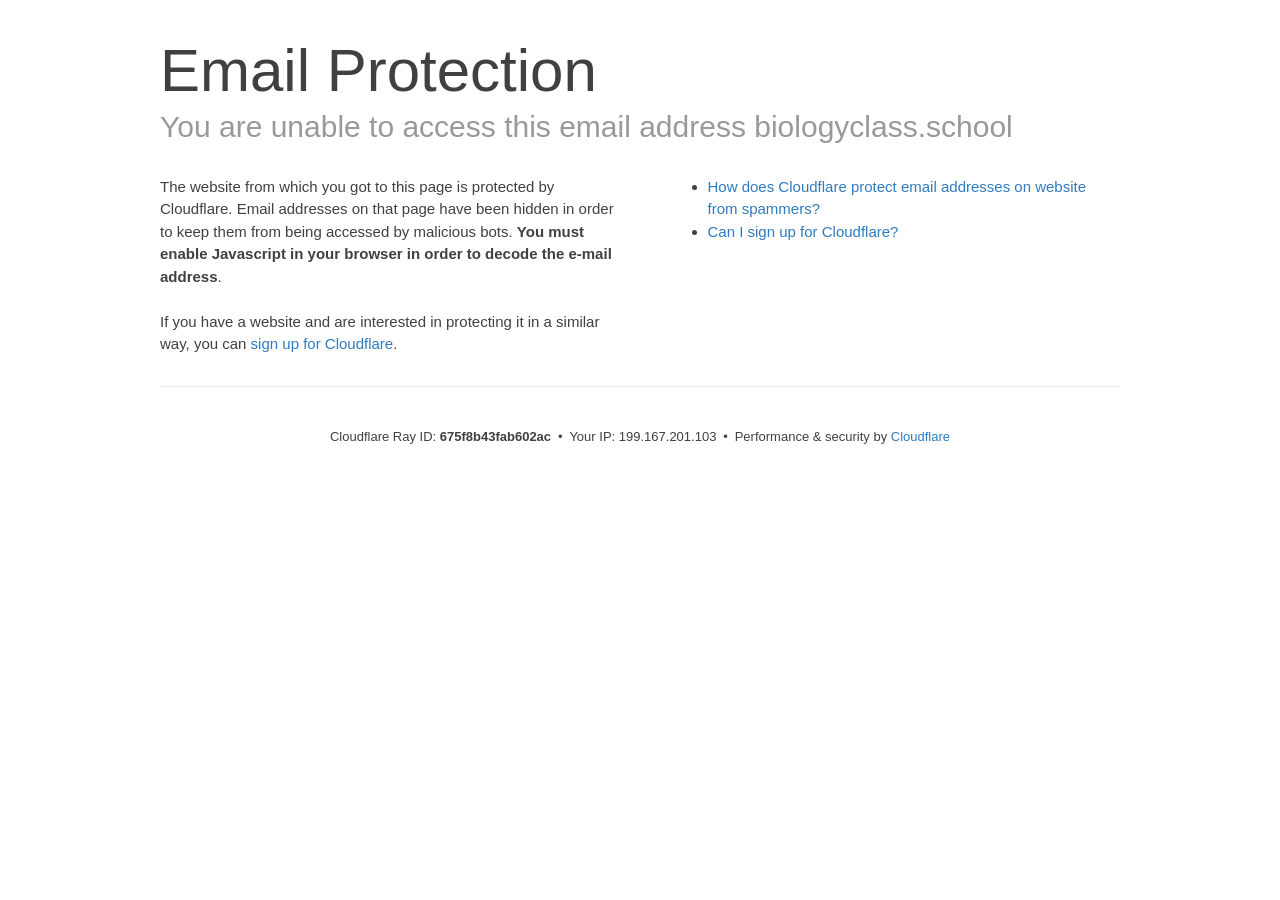
<file: email-protection.html>
<!DOCTYPE html>
<!--[if lt IE 7]> <html class="no-js ie6 oldie" lang="en-US"> <![endif]--><!--[if IE 7]>    <html class="no-js ie7 oldie" lang="en-US"> <![endif]--><!--[if IE 8]>    <html class="no-js ie8 oldie" lang="en-US"> <![endif]--><!--[if gt IE 8]><!--><html class="no-js" lang="en-US"> <!--<![endif]-->
<head>
<title>Email Protection | Cloudflare</title>
<meta charset="UTF-8">
<meta http-equiv="Content-Type" content="text/html; charset=UTF-8">
<meta http-equiv="X-UA-Compatible" content="IE=Edge,chrome=1">
<meta name="robots" content="noindex, nofollow">
<meta name="viewport" content="width=device-width,initial-scale=1">
<link rel="stylesheet" id="cf_styles-css" href="css/styles-cf.errors.css" type="text/css" media="screen,projection">
<!--[if lt IE 9]><link rel="stylesheet" id='cf_styles-ie-css' href="/cdn-cgi/styles/cf.errors.ie.css" type="text/css" media="screen,projection" /><![endif]-->
<style type="text/css">body{margin:0;padding:0}</style>


<!--[if gte IE 10]><!-->
<script>
  if (!navigator.cookieEnabled) {
    window.addEventListener('DOMContentLoaded', function () {
      var cookieEl = document.getElementById('cookie-alert');
      cookieEl.style.display = 'block';
    })
  }
</script>
<!--<![endif]-->


</head>
<body>
  <div id="cf-wrapper">
    <div class="cf-alert cf-alert-error cf-cookie-error" id="cookie-alert" data-translate="enable_cookies">Please enable cookies.</div>
    <div id="cf-error-details" class="cf-error-details-wrapper">
      <div class="cf-wrapper cf-header cf-error-overview">
        <h1 data-translate="block_headline">Email Protection</h1>
        <h2 class="cf-subheadline"><span data-translate="unable_to_access">You are unable to access this email address</span> biologyclass.school</h2>
      </div><!-- /.header -->

      <div class="cf-section cf-wrapper">
        <div class="cf-columns two">
          <div class="cf-column">
            <p>The website from which you got to this page is protected by Cloudflare. Email addresses on that page have been hidden in order to keep them from being accessed by malicious bots. <strong>You must enable Javascript in your browser in order to decode the e-mail address</strong>.</p>
            <p>If you have a website and are interested in protecting it in a similar way, you can <a rel="noopener noreferrer" href="https://www.cloudflare.com/sign-up?utm_source=email_protection">sign up for Cloudflare</a>.</p>
          </div>

          <div class="cf-column">
            <div class="grid_4">
              <div class="rail">
                  <div class="panel">
                      <ul class="nobullets">
                        <li><a rel="noopener noreferrer" class="modal-link-faq" href="https://support.cloudflare.com/hc/en-us/articles/200170016-What-is-Email-Address-Obfuscation-">How does Cloudflare protect email addresses on website from spammers?</a></li>
                        <li><a rel="noopener noreferrer" class="modal-link-faq" href="https://support.cloudflare.com/hc/en-us/categories/200275218-Getting-Started">Can I sign up for Cloudflare?</a></li>
                    </ul>
                </div>
              </div>
            </div>
          </div>
        </div>
      </div><!-- /.section -->

      <div class="cf-error-footer cf-wrapper w-240 lg:w-full py-10 sm:py-4 sm:px-8 mx-auto text-center sm:text-left border-solid border-0 border-t border-gray-300">
  <p class="text-13">
    <span class="cf-footer-item sm:block sm:mb-1">Cloudflare Ray ID: <strong class="font-semibold">675f8b43fab602ac</strong></span>
    <span class="cf-footer-separator sm:hidden">•</span>
    <span class="cf-footer-item sm:block sm:mb-1"><span>Your IP</span>: 199.167.201.103</span>
    <span class="cf-footer-separator sm:hidden">•</span>
    <span class="cf-footer-item sm:block sm:mb-1"><span>Performance &amp; security by</span> <a rel="noopener noreferrer" href="https://www.cloudflare.com/5xx-error-landing" id="brand_link" target="_blank">Cloudflare</a></span>
    
  </p>
</div><!-- /.error-footer -->


    </div><!-- /#cf-error-details -->
  </div><!-- /#cf-wrapper -->

  <script type="text/javascript">
  window._cf_translation = {};
  
  
</script>

</body>
</html>
</file>
<file: css/styles-cf.errors.css>
#cf-wrapper a,#cf-wrapper abbr,#cf-wrapper article,#cf-wrapper aside,#cf-wrapper b,#cf-wrapper big,#cf-wrapper blockquote,#cf-wrapper body,#cf-wrapper canvas,#cf-wrapper caption,#cf-wrapper center,#cf-wrapper cite,#cf-wrapper code,#cf-wrapper dd,#cf-wrapper del,#cf-wrapper details,#cf-wrapper dfn,#cf-wrapper div,#cf-wrapper dl,#cf-wrapper dt,#cf-wrapper em,#cf-wrapper embed,#cf-wrapper fieldset,#cf-wrapper figcaption,#cf-wrapper figure,#cf-wrapper footer,#cf-wrapper form,#cf-wrapper h1,#cf-wrapper h2,#cf-wrapper h3,#cf-wrapper h4,#cf-wrapper h5,#cf-wrapper h6,#cf-wrapper header,#cf-wrapper hgroup,#cf-wrapper html,#cf-wrapper i,#cf-wrapper iframe,#cf-wrapper img,#cf-wrapper label,#cf-wrapper legend,#cf-wrapper li,#cf-wrapper mark,#cf-wrapper menu,#cf-wrapper nav,#cf-wrapper object,#cf-wrapper ol,#cf-wrapper output,#cf-wrapper p,#cf-wrapper pre,#cf-wrapper s,#cf-wrapper samp,#cf-wrapper section,#cf-wrapper small,#cf-wrapper span,#cf-wrapper strike,#cf-wrapper strong,#cf-wrapper sub,#cf-wrapper summary,#cf-wrapper sup,#cf-wrapper table,#cf-wrapper tbody,#cf-wrapper td,#cf-wrapper tfoot,#cf-wrapper th,#cf-wrapper thead,#cf-wrapper tr,#cf-wrapper tt,#cf-wrapper u,#cf-wrapper ul{margin:0;padding:0;border:0;font:inherit;font-size:100%;text-decoration:none;vertical-align:baseline}#cf-wrapper a img{border:none}#cf-wrapper article,#cf-wrapper aside,#cf-wrapper details,#cf-wrapper figcaption,#cf-wrapper figure,#cf-wrapper footer,#cf-wrapper header,#cf-wrapper hgroup,#cf-wrapper menu,#cf-wrapper nav,#cf-wrapper section,#cf-wrapper summary{display:block}#cf-wrapper .cf-columns:after,#cf-wrapper .cf-columns:before,#cf-wrapper .cf-section:after,#cf-wrapper .cf-section:before,#cf-wrapper .cf-wrapper:after,#cf-wrapper .cf-wrapper:before,#cf-wrapper .clearfix:after,#cf-wrapper .clearfix:before,#cf-wrapper section:after,#cf-wrapper section:before{content:" ";display:table}#cf-wrapper .cf-columns:after,#cf-wrapper .cf-section:after,#cf-wrapper .cf-wrapper:after,#cf-wrapper .clearfix:after,#cf-wrapper section:after{clear:both}#cf-wrapper{display:block;margin:0;padding:0;position:relative;text-align:left;width:100%;z-index:999999999;color:#404040!important;font-family:-apple-system,BlinkMacSystemFont,Segoe UI,Roboto,Oxygen,Ubuntu,Helvetica Neue,Arial,sans-serif!important;font-size:15px!important;line-height:1.5!important;text-decoration:none!important;letter-spacing:normal;-webkit-tap-highlight-color:rgba(246,139,31,.3);-webkit-font-smoothing:antialiased}#cf-wrapper .cf-section,#cf-wrapper section{background:0 0;display:block;margin-bottom:2em;margin-top:2em}#cf-wrapper .cf-wrapper{margin-left:auto;margin-right:auto;width:90%}#cf-wrapper .cf-columns{display:block;list-style:none;padding:0;width:100%}#cf-wrapper .cf-columns img,#cf-wrapper .cf-columns input,#cf-wrapper .cf-columns object,#cf-wrapper .cf-columns select,#cf-wrapper .cf-columns textarea{max-width:100%}#cf-wrapper .cf-columns>.cf-column{float:left;padding-bottom:45px;width:100%;box-sizing:border-box}@media screen and (min-width:49.2em){#cf-wrapper .cf-columns.cols-2>.cf-column:nth-child(n+3),#cf-wrapper .cf-columns.cols-3>.cf-column:nth-child(n+4),#cf-wrapper .cf-columns.cols-4>.cf-column:nth-child(n+3),#cf-wrapper .cf-columns.four>.cf-column:nth-child(n+3),#cf-wrapper .cf-columns.three>.cf-column:nth-child(n+4),#cf-wrapper .cf-columns.two>.cf-column:nth-child(n+3){padding-top:67.5px}#cf-wrapper .cf-columns>.cf-column{padding-bottom:0}#cf-wrapper .cf-columns.cols-2>.cf-column,#cf-wrapper .cf-columns.cols-4>.cf-column,#cf-wrapper .cf-columns.four>.cf-column,#cf-wrapper .cf-columns.two>.cf-column{padding-left:0;padding-right:22.5px;width:50%}#cf-wrapper .cf-columns.cols-2>.cf-column:nth-child(2n),#cf-wrapper .cf-columns.cols-4>.cf-column:nth-child(2n),#cf-wrapper .cf-columns.four>.cf-column:nth-child(2n),#cf-wrapper .cf-columns.two>.cf-column:nth-child(2n){padding-left:22.5px;padding-right:0}#cf-wrapper .cf-columns.cols-2>.cf-column:nth-child(odd),#cf-wrapper .cf-columns.cols-4>.cf-column:nth-child(odd),#cf-wrapper .cf-columns.four>.cf-column:nth-child(odd),#cf-wrapper .cf-columns.two>.cf-column:nth-child(odd){clear:left}#cf-wrapper .cf-columns.cols-3>.cf-column,#cf-wrapper .cf-columns.three>.cf-column{padding-left:30px;width:33.3333333333333%}#cf-wrapper .cf-columns.cols-3>.cf-column:first-child,#cf-wrapper .cf-columns.cols-3>.cf-column:nth-child(3n+1),#cf-wrapper .cf-columns.three>.cf-column:first-child,#cf-wrapper .cf-columns.three>.cf-column:nth-child(3n+1){clear:left;padding-left:0;padding-right:30px}#cf-wrapper .cf-columns.cols-3>.cf-column:nth-child(3n+2),#cf-wrapper .cf-columns.three>.cf-column:nth-child(3n+2){padding-left:15px;padding-right:15px}#cf-wrapper .cf-columns.cols-3>.cf-column:nth-child(-n+3),#cf-wrapper .cf-columns.three>.cf-column:nth-child(-n+3){padding-top:0}}@media screen and (min-width:66em){#cf-wrapper .cf-columns>.cf-column{padding-bottom:0}#cf-wrapper .cf-columns.cols-4>.cf-column,#cf-wrapper .cf-columns.four>.cf-column{padding-left:33.75px;width:25%}#cf-wrapper .cf-columns.cols-4>.cf-column:nth-child(odd),#cf-wrapper .cf-columns.four>.cf-column:nth-child(odd){clear:none}#cf-wrapper .cf-columns.cols-4>.cf-column:first-child,#cf-wrapper .cf-columns.cols-4>.cf-column:nth-child(4n+1),#cf-wrapper .cf-columns.four>.cf-column:first-child,#cf-wrapper .cf-columns.four>.cf-column:nth-child(4n+1){clear:left;padding-left:0;padding-right:33.75px}#cf-wrapper .cf-columns.cols-4>.cf-column:nth-child(4n+2),#cf-wrapper .cf-columns.four>.cf-column:nth-child(4n+2){padding-left:11.25px;padding-right:22.5px}#cf-wrapper .cf-columns.cols-4>.cf-column:nth-child(4n+3),#cf-wrapper .cf-columns.four>.cf-column:nth-child(4n+3){padding-left:22.5px;padding-right:11.25px}#cf-wrapper .cf-columns.cols-4>.cf-column:nth-child(n+5),#cf-wrapper .cf-columns.four>.cf-column:nth-child(n+5){padding-top:67.5px}#cf-wrapper .cf-columns.cols-4>.cf-column:nth-child(-n+4),#cf-wrapper .cf-columns.four>.cf-column:nth-child(-n+4){padding-top:0}}#cf-wrapper a{background:0 0;border:0;color:#2f7bbf;outline:0;text-decoration:none;-webkit-transition:all .15s ease;transition:all .15s ease}#cf-wrapper a:hover{background:0 0;border:0;color:#f68b1f}#cf-wrapper a:focus{background:0 0;border:0;color:#62a1d8;outline:0}#cf-wrapper a:active{background:0 0;border:0;color:#c16508;outline:0}#cf-wrapper h1,#cf-wrapper h2,#cf-wrapper h3,#cf-wrapper h4,#cf-wrapper h5,#cf-wrapper h6,#cf-wrapper p{color:#404040;margin:0;padding:0}#cf-wrapper h1,#cf-wrapper h2,#cf-wrapper h3{font-weight:400}#cf-wrapper h4,#cf-wrapper h5,#cf-wrapper h6,#cf-wrapper strong{font-weight:600}#cf-wrapper h1{font-size:36px;line-height:1.2}#cf-wrapper h2{font-size:30px;line-height:1.3}#cf-wrapper h3{font-size:25px;line-height:1.3}#cf-wrapper h4{font-size:20px;line-height:1.3}#cf-wrapper h5{font-size:15px}#cf-wrapper h6{font-size:13px}#cf-wrapper ol,#cf-wrapper ul{list-style:none;margin-left:3em}#cf-wrapper ul{list-style-type:disc}#cf-wrapper ol{list-style-type:decimal}#cf-wrapper em{font-style:italic}#cf-wrapper .cf-subheadline{color:#999;font-weight:300}#cf-wrapper .cf-text-error{color:#bd2426}#cf-wrapper .cf-text-success{color:#9bca3e}#cf-wrapper ol+h2,#cf-wrapper ol+h3,#cf-wrapper ol+h4,#cf-wrapper ol+h5,#cf-wrapper ol+h6,#cf-wrapper ol+p,#cf-wrapper p+dl,#cf-wrapper p+ol,#cf-wrapper p+p,#cf-wrapper p+table,#cf-wrapper p+ul,#cf-wrapper ul+h2,#cf-wrapper ul+h3,#cf-wrapper ul+h4,#cf-wrapper ul+h5,#cf-wrapper ul+h6,#cf-wrapper ul+p{margin-top:1.5em}#cf-wrapper h1+p,#cf-wrapper p+h1,#cf-wrapper p+h2,#cf-wrapper p+h3,#cf-wrapper p+h4,#cf-wrapper p+h5,#cf-wrapper p+h6{margin-top:1.25em}#cf-wrapper h1+h2,#cf-wrapper h1+h3,#cf-wrapper h2+h3,#cf-wrapper h3+h4,#cf-wrapper h4+h5{margin-top:.25em}#cf-wrapper h2+p{margin-top:1em}#cf-wrapper h1+h4,#cf-wrapper h1+h5,#cf-wrapper h1+h6,#cf-wrapper h2+h4,#cf-wrapper h2+h5,#cf-wrapper h2+h6,#cf-wrapper h3+h5,#cf-wrapper h3+h6,#cf-wrapper h3+p,#cf-wrapper h4+p,#cf-wrapper h5+ol,#cf-wrapper h5+p,#cf-wrapper h5+ul{margin-top:.5em}#cf-wrapper .cf-btn{background-color:transparent;border:1px solid #999;color:#404040;font-size:14px;font-weight:400;line-height:1.2;margin:0;padding:.6em 1.33333em .53333em;-webkit-user-select:none;-moz-user-select:none;-ms-user-select:none;user-select:none;display:-moz-inline-stack;display:inline-block;vertical-align:middle;zoom:1;border-radius:2px;box-sizing:border-box;-webkit-transition:all .2s ease;transition:all .2s ease}#cf-wrapper .cf-btn:hover{background-color:#bfbfbf;border:1px solid #737373;color:#fff}#cf-wrapper .cf-btn:focus{color:inherit;outline:0;box-shadow:inset 0 0 4px rgba(0,0,0,.3)}#cf-wrapper .cf-btn.active,#cf-wrapper .cf-btn:active{background-color:#bfbfbf;border:1px solid #404040;color:#272727}#cf-wrapper .cf-btn::-moz-focus-inner{padding:0;border:0}#cf-wrapper .cf-btn .cf-caret{border-top-color:currentColor;margin-left:.25em;margin-top:.18333em}#cf-wrapper .cf-btn-primary{background-color:#2f7bbf;border:1px solid transparent;color:#fff}#cf-wrapper .cf-btn-primary:hover{background-color:#62a1d8;border:1px solid #2f7bbf;color:#fff}#cf-wrapper .cf-btn-primary.active,#cf-wrapper .cf-btn-primary:active,#cf-wrapper .cf-btn-primary:focus{background-color:#62a1d8;border:1px solid #163959;color:#fff}#cf-wrapper .cf-btn-danger,#cf-wrapper .cf-btn-error,#cf-wrapper .cf-btn-important{background-color:#bd2426;border-color:transparent;color:#fff}#cf-wrapper .cf-btn-danger:hover,#cf-wrapper .cf-btn-error:hover,#cf-wrapper .cf-btn-important:hover{background-color:#de5052;border-color:#bd2426;color:#fff}#cf-wrapper .cf-btn-danger.active,#cf-wrapper .cf-btn-danger:active,#cf-wrapper .cf-btn-danger:focus,#cf-wrapper .cf-btn-error.active,#cf-wrapper .cf-btn-error:active,#cf-wrapper .cf-btn-error:focus,#cf-wrapper .cf-btn-important.active,#cf-wrapper .cf-btn-important:active,#cf-wrapper .cf-btn-important:focus{background-color:#de5052;border-color:#521010;color:#fff}#cf-wrapper .cf-btn-accept,#cf-wrapper .cf-btn-success{background-color:#9bca3e;border:1px solid transparent;color:#fff}#cf-wrapper .cf-btn-accept:hover,#cf-wrapper .cf-btn-success:hover{background-color:#bada7a;border:1px solid #9bca3e;color:#fff}#cf-wrapper .active.cf-btn-accept,#cf-wrapper .cf-btn-accept:active,#cf-wrapper .cf-btn-accept:focus,#cf-wrapper .cf-btn-success.active,#cf-wrapper .cf-btn-success:active,#cf-wrapper .cf-btn-success:focus{background-color:#bada7a;border:1px solid #516b1d;color:#fff}#cf-wrapper .cf-btn-accept{color:transparent;font-size:0;height:36.38px;overflow:hidden;position:relative;text-indent:0;width:36.38px;white-space:nowrap}#cf-wrapper input,#cf-wrapper select,#cf-wrapper textarea{background:#fff!important;border:1px solid #999!important;color:#404040!important;font-size:.86667em!important;line-height:1.24!important;margin:0 0 1em!important;max-width:100%!important;outline:0!important;padding:.45em .75em!important;vertical-align:middle!important;display:-moz-inline-stack;display:inline-block;zoom:1;box-sizing:border-box;-webkit-transition:all .2s ease;transition:all .2s ease;border-radius:2px}#cf-wrapper input:hover,#cf-wrapper select:hover,#cf-wrapper textarea:hover{border-color:gray}#cf-wrapper input:focus,#cf-wrapper select:focus,#cf-wrapper textarea:focus{border-color:#2f7bbf;outline:0;box-shadow:0 0 8px rgba(47,123,191,.5)}#cf-wrapper fieldset{width:100%}#cf-wrapper label{display:block;font-size:13px;margin-bottom:.38333em}#cf-wrapper .cf-form-stacked .select2-container,#cf-wrapper .cf-form-stacked input,#cf-wrapper .cf-form-stacked select,#cf-wrapper .cf-form-stacked textarea{display:block;width:100%}#cf-wrapper .cf-form-stacked input[type=button],#cf-wrapper .cf-form-stacked input[type=checkbox],#cf-wrapper .cf-form-stacked input[type=submit]{display:-moz-inline-stack;display:inline-block;vertical-align:middle;zoom:1;width:auto}#cf-wrapper .cf-form-actions{text-align:right}#cf-wrapper .cf-alert{background-color:#f9b169;border:1px solid #904b06;color:#404040;font-size:13px;padding:7.5px 15px;position:relative;vertical-align:middle;border-radius:2px}#cf-wrapper .cf-alert:empty{display:none}#cf-wrapper .cf-alert .cf-close{border:1px solid transparent;color:inherit;font-size:18.75px;line-height:1;padding:0;position:relative;right:-18.75px;top:0}#cf-wrapper .cf-alert .cf-close:hover{background-color:transparent;border-color:currentColor;color:inherit}#cf-wrapper .cf-alert-danger,#cf-wrapper .cf-alert-error{background-color:#de5052;border-color:#521010;color:#fff}#cf-wrapper .cf-alert-success{background-color:#bada7a;border-color:#516b1d;color:#516b1d}#cf-wrapper .cf-alert-warning{background-color:#f9b169;border-color:#904b06;color:#404040}#cf-wrapper .cf-alert-info{background-color:#62a1d8;border-color:#163959;color:#163959}#cf-wrapper .cf-alert-nonessential{background-color:#ebebeb;border-color:#999;color:#404040}#cf-wrapper .cf-icon-exclamation-sign{background:url(../images/images-icon-exclamation.png) 50% no-repeat;height:54px;width:54px;display:-moz-inline-stack;display:inline-block;vertical-align:middle;zoom:1}#cf-wrapper h1 .cf-icon-exclamation-sign{margin-top:-10px}#cf-wrapper #cf-error-banner{background-color:#fff;border-bottom:3px solid #f68b1f;padding:15px 15px 20px;position:relative;z-index:999999999;box-shadow:0 2px 8px rgba(0,0,0,.2)}#cf-wrapper #cf-error-banner h4,#cf-wrapper #cf-error-banner p{display:-moz-inline-stack;display:inline-block;vertical-align:bottom;zoom:1}#cf-wrapper #cf-error-banner h4{color:#2f7bbf;font-weight:400;font-size:20px;line-height:1;vertical-align:baseline}#cf-wrapper #cf-error-banner .cf-error-actions{margin-bottom:10px;text-align:center;width:100%}#cf-wrapper #cf-error-banner .cf-error-actions a{display:-moz-inline-stack;display:inline-block;vertical-align:middle;zoom:1}#cf-wrapper #cf-error-banner .cf-error-actions a+a{margin-left:10px}#cf-wrapper #cf-error-banner .cf-error-actions .cf-btn-accept,#cf-wrapper #cf-error-banner .cf-error-actions .cf-btn-success{color:#fff}#cf-wrapper #cf-error-banner .error-header-desc{text-align:left}#cf-wrapper #cf-error-banner .cf-close{color:#999;cursor:pointer;display:inline-block;font-size:34.5px;float:none;font-weight:700;height:22.5px;line-height:.6;overflow:hidden;position:absolute;right:20px;top:25px;text-indent:200%;width:22.5px}#cf-wrapper #cf-error-banner .cf-close:hover{color:gray}#cf-wrapper #cf-error-banner .cf-close:before{content:"\00D7";left:0;height:100%;position:absolute;text-align:center;text-indent:0;top:0;width:100%}#cf-inline-error-wrapper{box-shadow:0 2px 10px rgba(0,0,0,.5)}#cf-wrapper #cf-error-details{background:#fff}#cf-wrapper #cf-error-details .cf-error-overview{padding:25px 0 0}#cf-wrapper #cf-error-details .cf-error-overview h1,#cf-wrapper #cf-error-details .cf-error-overview h2{font-weight:300}#cf-wrapper #cf-error-details .cf-error-overview h2{margin-top:0}#cf-wrapper #cf-error-details .cf-highlight{background:#ebebeb;overflow-x:hidden;padding:30px 0;background-image:-webkit-gradient(linear,left top, left bottom,from(#dedede),color-stop(3%, #ebebeb),color-stop(97%, #ebebeb),to(#dedede));background-image:linear-gradient(top,#dedede,#ebebeb 3%,#ebebeb 97%,#dedede)}#cf-wrapper #cf-error-details .cf-highlight h3{color:#999;font-weight:300}#cf-wrapper #cf-error-details .cf-highlight .cf-column:last-child{padding-bottom:0}#cf-wrapper #cf-error-details .cf-highlight .cf-highlight-inverse{background-color:#fff;padding:15px;border-radius:2px}#cf-wrapper #cf-error-details .cf-status-display h3{margin-top:.5em}#cf-wrapper #cf-error-details .cf-status-label{color:#9bca3e;font-size:1.46667em}#cf-wrapper #cf-error-details .cf-status-label,#cf-wrapper #cf-error-details .cf-status-name{display:inline}#cf-wrapper #cf-error-details .cf-status-item{display:block;position:relative;text-align:left}#cf-wrapper #cf-error-details .cf-status-item,#cf-wrapper #cf-error-details .cf-status-item.cf-column{padding-bottom:1.5em}#cf-wrapper #cf-error-details .cf-status-item.cf-error-source{display:block;text-align:center}#cf-wrapper #cf-error-details .cf-status-item.cf-error-source:after{bottom:-60px;content:"";display:none;border-bottom:18px solid #fff;border-left:20px solid transparent;border-right:20px solid transparent;height:0;left:50%;margin-left:-9px;position:absolute;right:50%;width:0}#cf-wrapper #cf-error-details .cf-status-item+.cf-status-item{border-top:1px solid #dedede;padding-top:1.5em}#cf-wrapper #cf-error-details .cf-status-item+.cf-status-item:before{background:url(../images/images-cf-icon-horizontal-arrow.png) no-repeat;content:"";display:block;left:0;position:absolute;top:25.67px}#cf-wrapper #cf-error-details .cf-error-source .cf-icon-error-container{height:85px;margin-bottom:2.5em}#cf-wrapper #cf-error-details .cf-error-source .cf-status-label{color:#bd2426}#cf-wrapper #cf-error-details .cf-error-source .cf-icon{display:block}#cf-wrapper #cf-error-details .cf-error-source .cf-icon-status{bottom:-10px;left:50%;top:auto;right:auto}#cf-wrapper #cf-error-details .cf-error-source .cf-status-label,#cf-wrapper #cf-error-details .cf-error-source .cf-status-name{display:block}#cf-wrapper #cf-error-details .cf-icon-error-container{height:auto;position:relative}#cf-wrapper #cf-error-details .cf-icon-status{display:block;margin-left:-24px;position:absolute;top:0;right:0}#cf-wrapper #cf-error-details .cf-icon{display:none;margin:0 auto}#cf-wrapper #cf-error-details .cf-status-desc{display:block;height:22.5px;overflow:hidden;text-overflow:ellipsis;width:100%;white-space:nowrap}#cf-wrapper #cf-error-details .cf-status-desc:empty{display:none}#cf-wrapper #cf-error-details .cf-error-footer{padding:1.33333em 0;border-top:1px solid #ebebeb;text-align:center}#cf-wrapper #cf-error-details .cf-error-footer p{font-size:13px}#cf-wrapper #cf-error-details .cf-error-footer select{margin:0!important}#cf-wrapper #cf-error-details .cf-footer-item{display:block;margin-bottom:5px;text-align:left}#cf-wrapper #cf-error-details .cf-footer-separator{display:none}#cf-wrapper #cf-error-details .cf-captcha-info{margin-bottom:10px;position:relative;text-align:center}#cf-wrapper #cf-error-details .cf-captcha-image{height:57px;width:300px}#cf-wrapper #cf-error-details .cf-captcha-actions{margin-top:15px}#cf-wrapper #cf-error-details .cf-captcha-actions a{font-size:0;height:36.38px;overflow:hidden;padding-left:1.2em;padding-right:1.2em;position:relative;text-indent:-9999px;width:36.38px;white-space:nowrap}#cf-wrapper #cf-error-details .cf-captcha-actions a.cf-icon-refresh span{background-position:0 -787px}#cf-wrapper #cf-error-details .cf-captcha-actions a.cf-icon-announce span{background-position:0 -767px}#cf-wrapper #cf-error-details .cf-captcha-actions a.cf-icon-question span{background-position:0 -827px}#cf-wrapper #cf-error-details .cf-screenshot-container{background:url(../images/images-browser-bar.png) no-repeat #fff;max-height:400px;max-width:100%;overflow:hidden;padding-top:53px;width:960px;border-radius:5px 5px 0 0}#cf-wrapper #cf-error-details .cf-screenshot-container .cf-no-screenshot{background:url(../images/images-cf-no-screenshot-warn.png) no-repeat;display:block;height:158px;left:25%;margin-top:-79px;overflow:hidden;position:relative;top:50%;width:178px}#cf-wrapper #cf-error-details .cf-captcha-container .cf-screenshot-container,#cf-wrapper #cf-error-details .cf-captcha-container .cf-screenshot-container img,#recaptcha-widget .cf-alert,#recaptcha-widget .recaptcha_only_if_audio,.cf-cookie-error{display:none}#cf-wrapper #cf-error-details .cf-screenshot-container .cf-no-screenshot.error{background:url(../images/images-cf-no-screenshot-error.png) no-repeat;height:175px}#cf-wrapper #cf-error-details .cf-screenshot-container.cf-screenshot-full .cf-no-screenshot{left:50%;margin-left:-89px}.cf-captcha-info iframe{max-width:100%}#cf-wrapper .cf-icon-ok{background:url(../images/images-cf-icon-ok.png) no-repeat;height:48px;width:48px}#cf-wrapper .cf-icon-error{background:url(../images/images-cf-icon-error.png) no-repeat;height:48px;width:48px}#cf-wrapper .cf-icon-browser{background:url(../images/images-cf-icon-browser.png) no-repeat;height:80px;width:100px}#cf-wrapper .cf-icon-cloud{background:url(../images/images-cf-icon-cloud.png) no-repeat;height:77px;width:151px}#cf-wrapper .cf-icon-server{background:url(../images/images-cf-icon-server.png) no-repeat;height:75px;width:95px}#cf-wrapper .cf-icon-railgun{background-position:0 -848px;height:81px;width:95px}#cf-wrapper .cf-caret{border:.33333em solid transparent;border-top-color:inherit;content:"";height:0;width:0;display:-moz-inline-stack;display:inline-block;vertical-align:middle;zoom:1}@media screen and (min-width:49.2em){#cf-wrapper #cf-error-details .cf-status-desc:empty,#cf-wrapper #cf-error-details .cf-status-item.cf-error-source:after,#cf-wrapper #cf-error-details .cf-status-item .cf-icon,#cf-wrapper #cf-error-details .cf-status-label,#cf-wrapper #cf-error-details .cf-status-name{display:block}#cf-wrapper .cf-wrapper{width:708px}#cf-wrapper #cf-error-banner{padding:20px 20px 25px}#cf-wrapper #cf-error-banner .cf-error-actions{margin-bottom:15px}#cf-wrapper #cf-error-banner .cf-error-header-desc h4{margin-right:.5em}#cf-wrapper #cf-error-details h1{font-size:4em}#cf-wrapper #cf-error-details .cf-error-overview{padding-top:2.33333em}#cf-wrapper #cf-error-details .cf-highlight{padding:4em 0}#cf-wrapper #cf-error-details .cf-status-item{text-align:center}#cf-wrapper #cf-error-details .cf-status-item,#cf-wrapper #cf-error-details .cf-status-item.cf-column{padding-bottom:0}#cf-wrapper #cf-error-details .cf-status-item+.cf-status-item{border:0;padding-top:0}#cf-wrapper #cf-error-details .cf-status-item+.cf-status-item:before{background-position:0 -544px;height:24.75px;margin-left:-37.5px;width:75px;background-size:131.25px auto}#cf-wrapper #cf-error-details .cf-icon-error-container{height:85px;margin-bottom:2.5em}#cf-wrapper #cf-error-details .cf-icon-status{bottom:-10px;left:50%;top:auto;right:auto}#cf-wrapper #cf-error-details .cf-error-footer{padding:2.66667em 0}#cf-wrapper #cf-error-details .cf-footer-item,#cf-wrapper #cf-error-details .cf-footer-separator{display:-moz-inline-stack;display:inline-block;vertical-align:baseline;zoom:1}#cf-wrapper #cf-error-details .cf-footer-separator{padding:0 .25em}#cf-wrapper #cf-error-details .cf-status-item.cloudflare-status:before{margin-left:-50px}#cf-wrapper #cf-error-details .cf-status-item.cloudflare-status+.status-item:before{margin-left:-25px}#cf-wrapper #cf-error-details .cf-screenshot-container{height:400px;margin-bottom:-4em;max-width:none}#cf-wrapper #cf-error-details .cf-captcha-container .cf-screenshot-container,#cf-wrapper #cf-error-details .cf-captcha-container .cf-screenshot-container img{display:block}}@media screen and (min-width:66em){#cf-wrapper .cf-wrapper{width:960px}#cf-wrapper #cf-error-banner .cf-close{position:relative;right:auto;top:auto}#cf-wrapper #cf-error-banner .cf-details{white-space:nowrap}#cf-wrapper #cf-error-banner .cf-details-link{padding-right:.5em}#cf-wrapper #cf-error-banner .cf-error-actions{float:right;margin-bottom:0;text-align:left;width:auto}#cf-wrapper #cf-error-details .cf-status-item+.cf-status-item:before{background-position:0 -734px;height:33px;margin-left:-50px;width:100px;background-size:auto}#cf-wrapper #cf-error-details .cf-status-item.cf-cloudflare-status:before{margin-left:-66.67px}#cf-wrapper #cf-error-details .cf-status-item.cf-cloudflare-status+.cf-status-item:before{margin-left:-37.5px}#cf-wrapper #cf-error-details .cf-captcha-image{float:left}#cf-wrapper #cf-error-details .cf-captcha-actions{position:absolute;top:0;right:0}}.no-js #cf-wrapper .js-only{display:none}#cf-wrapper #cf-error-details .heading-ray-id{font-family:monaco,courier,monospace;font-size:15px;white-space:nowrap}
</file>
